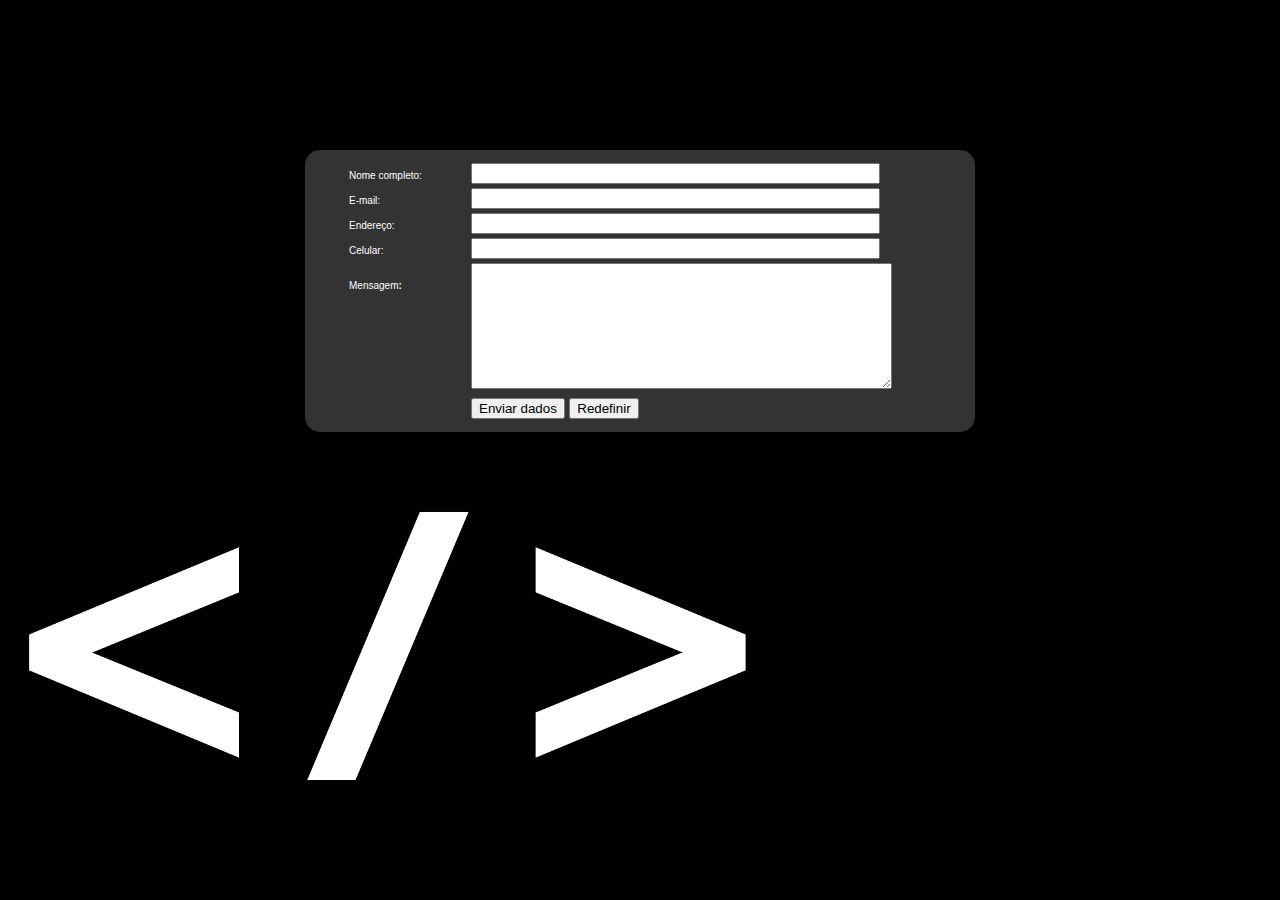
<file: ATV3/index.html>
<!DOCTYPE html>
<html>
<head>
	<title>Formulário</title>
	<meta charset="utf-8">
	<link rel="stylesheet" type="text/css" href="css/style.css">
	<script type="text/javascript" src="js/script.js"></script>
</head>
<body>
	<div class="caixa">
		<form action="enviardados" method="post" name="dados" onSubmit="return enviardados();" >
	  		<table width="588" border="0" align="center" >
		    	<tr>
			    	<td width="118"><font size="1" face="Verdana, Arial, Helvetica, sans-serif">Nome completo:</font>
			    	</td>
			    	<td width="460">
			        	<input name="tx_nome" type="text" class="formbutton" id="tx_nome" size="48" maxlength="150">
			    	</td>
		    	</tr>
		    	<tr>
			      	<td><font size="1" face="Verdana, Arial, Helvetica, sans-serif">E-mail:</font></td>
			      	<td><font size="2">
			        		<input name="tx_email" type="text" id="tx_email" size="48" maxlength="150" class="formbutton">
			      		</font>
			      	</td>
		    	</tr>
		    	<tr>
			    	<td width="118"><font size="1" face="Verdana, Arial, Helvetica, sans-serif">Endereço:</font>
			    	</td>
			    	<td width="460">
			        	<input name="tx_endereco" type="text" class="formbutton" id="tx_endereco" size="48" maxlength="150">
			    	</td>
		    	</tr>
		    	<tr>
			    	<td width="118"><font size="1" face="Verdana, Arial, Helvetica, sans-serif">Celular:</font>
			    	</td>
			    	<td width="460">
			        	<input name="tx_celular" type="text" class="formbutton" id="tx_celular" size="48" maxlength="150">
			    	</td>
		    	</tr>
		    	<tr>
			      	<td><font face="Verdana, Arial, Helvetica, sans-serif"><font size="1">Mensagem<strong>:</strong></font></font></td>
			      	<td rowspan="2">
			      		<font size="2">
			        		<textarea name="tx_mensagem" cols="50" rows="8" class="formbutton" id="tx_mensagem" input ></textarea>
			      		</font></td>
		    		</tr>
		    	<tr>
			      	<td height="85"><p><strong><font face="Verdana, Arial, Helvetica, sans-serif"><font size="1">
			      		</font></font></strong></p>
			      	</td>
		    	</tr>
		    	<tr>
			    	<td height="22"></td>
			    	<td>
			        	<input name="Submit" type="submit"  class="formobjects" value="Enviar dados">
			  			<input name="Reset" type="reset" class="formobjects" value="Redefinir">
			    	</td>
		    	</tr>
	  		</table>
		</form>
	</div>
	<div class="img">
		<img src="img/html2.png">
	</div> 
</body>
</html>
</file>
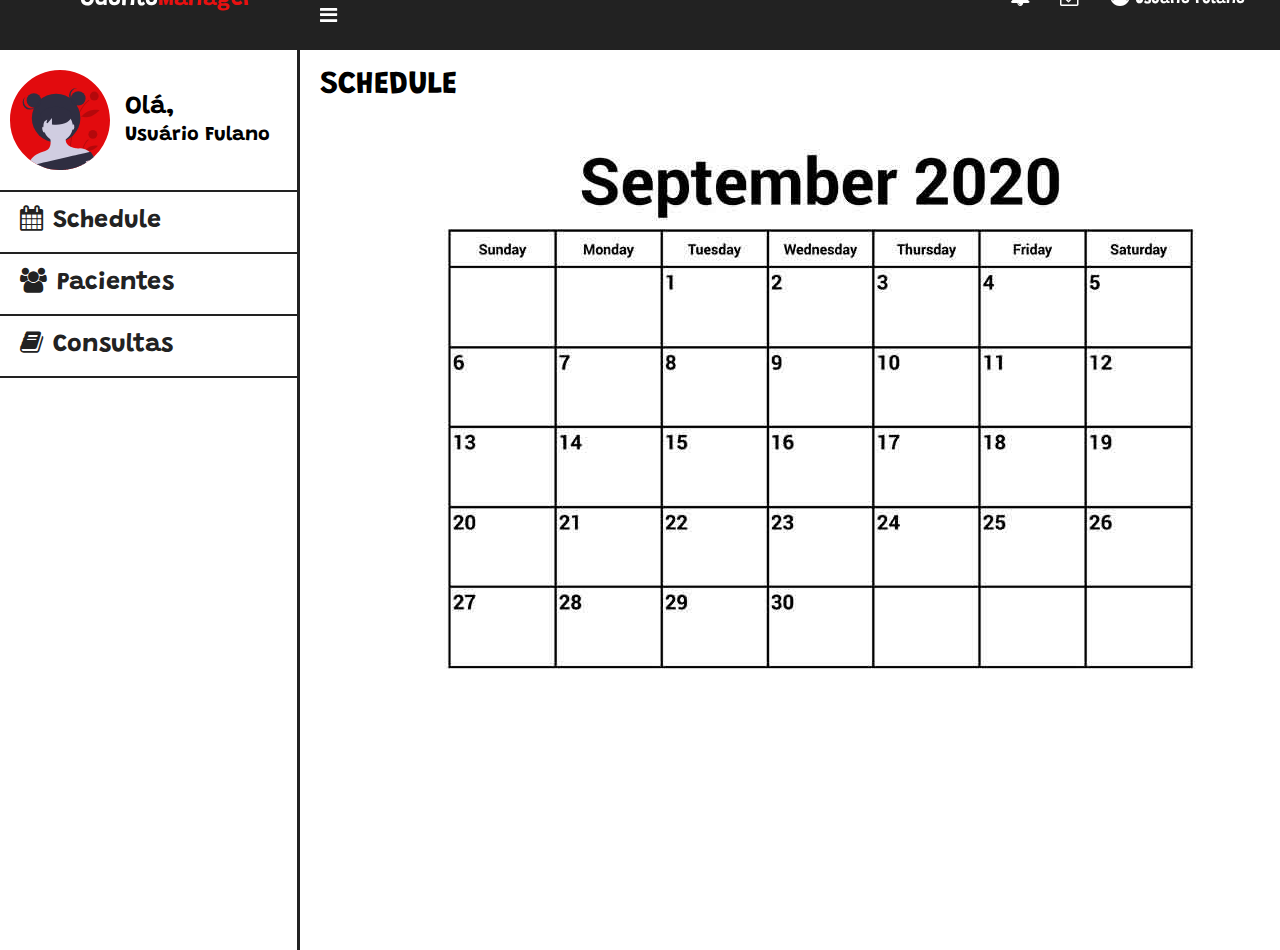
<file: ATV4/index.html>
<!DOCTYPE html>
<html lang="pt-br">

<head>
    <meta charset="UTF-8">
    <meta name="viewport" content="width=device-width, initial-scale=1.0">
    <link rel="stylesheet" href="css/styles.css">
    <link rel="stylesheet" href="https://stackpath.bootstrapcdn.com/bootstrap/4.1.3/css/bootstrap.min.css" integrity="sha384-MCw98/SFnGE8fJT3GXwEOngsV7Zt27NXFoaoApmYm81iuXoPkFOJwJ8ERdknLPMO" crossorigin="anonymous">
    <script src="https://cdnjs.cloudflare.com/ajax/libs/jquery/3.5.1/jquery.min.js" charset="utf-8"></script>
    <link href="https://stackpath.bootstrapcdn.com/font-awesome/4.7.0/css/font-awesome.min.css" rel="stylesheet"
        integrity="sha384-wvfXpqpZZVQGK6TAh5PVlGOfQNHSoD2xbE+QkPxCAFlNEevoEH3Sl0sibVcOQVnN" crossorigin="anonymous">
    <title>OdontoManager</title>
</head>

<body>

    <input type="checkbox" id="check">
    <!-- AREA DO CABEÇALHO-->
    <header>
        <label for="check"><i class="fa fa-bars" id="menu-lateral-btn"></i></label>
        <div class="conteudo-header">
        <div class="area-esquerda">
            <h3>Odonto<span>Manager</span></h3>
        </div>
        <div class="area-direita">
            <a href="#"><i class="fa fa-bell" aria-hidden="true"></i></a>
            <a href="#"><i class="fa fa-calendar-check-o" aria-hidden="true"></i></a>
            <a href="#" class="button-sair"><i class="fa fa-user-circle-o" aria-hidden="true"></i>Usuário Fulano</a>
        </div>
        </div>
    </header>
    <!-- FIM DA AREA DO CABEÇALHO-->

    <!-- AREA DE MENU-MOBILE -->
    <div class="menu-mobile">
        <div class="barra-menu">
            <img src="images/avatar.svg" class="avatar-mobile">
            <i class="fa fa-bars menu-btn"></i>
        </div>
        <div class="menu-mobile-itens">
            <a href="index.html"><i class="fa fa-calendar"></i><span>Schedule</span></a>
            <a href="pacientes.html"><i class="fa fa-users"></i><span>Pacientes</span></a>
            <a href="consultas.html"><i class="fa fa-book"></i><span>Consultas</span></a>
        </div>
    </div>
    <!--FIM DA AREA DE MENU-MOBILE-->

    <!-- AREA DO MENU-->

    <div class="menu-lateral">
        <div class="menu-info">
            <img src="images/avatar.svg" class="profile-avatar">
            <h4>Olá,</h4>
            <h5>Usuário Fulano</h5>
        </div>
        <a href="index.html"><i class="fa fa-calendar" aria-hidden="true"></i><span>Schedule</span></a>
        <a href="pacientes.html"><i class="fa fa-users" aria-hidden="true"></i><span>Pacientes</span></a>
        <a href="consultas.html" class="ultimo-a"><i class="fa fa-book" aria-hidden="true"></i><span>Consultas</span></a>
    </div>
    <!-- FIM DA AREA DO MENU-->

    <!-- AREA DO CONTEUDO PRINCIPAL-->
    <div class="conteudo-principal">
        <h1>SCHEDULE</h1>
        <div class="calendario">
            <img src="images/calendar.jpg" alt="">
      </div>
    </div>
    <!-- FIM DA AREA DO CONTEUDO PRINCIPAL-->
    <script src="js/script.js"></script>
</body>

</html>
</file>
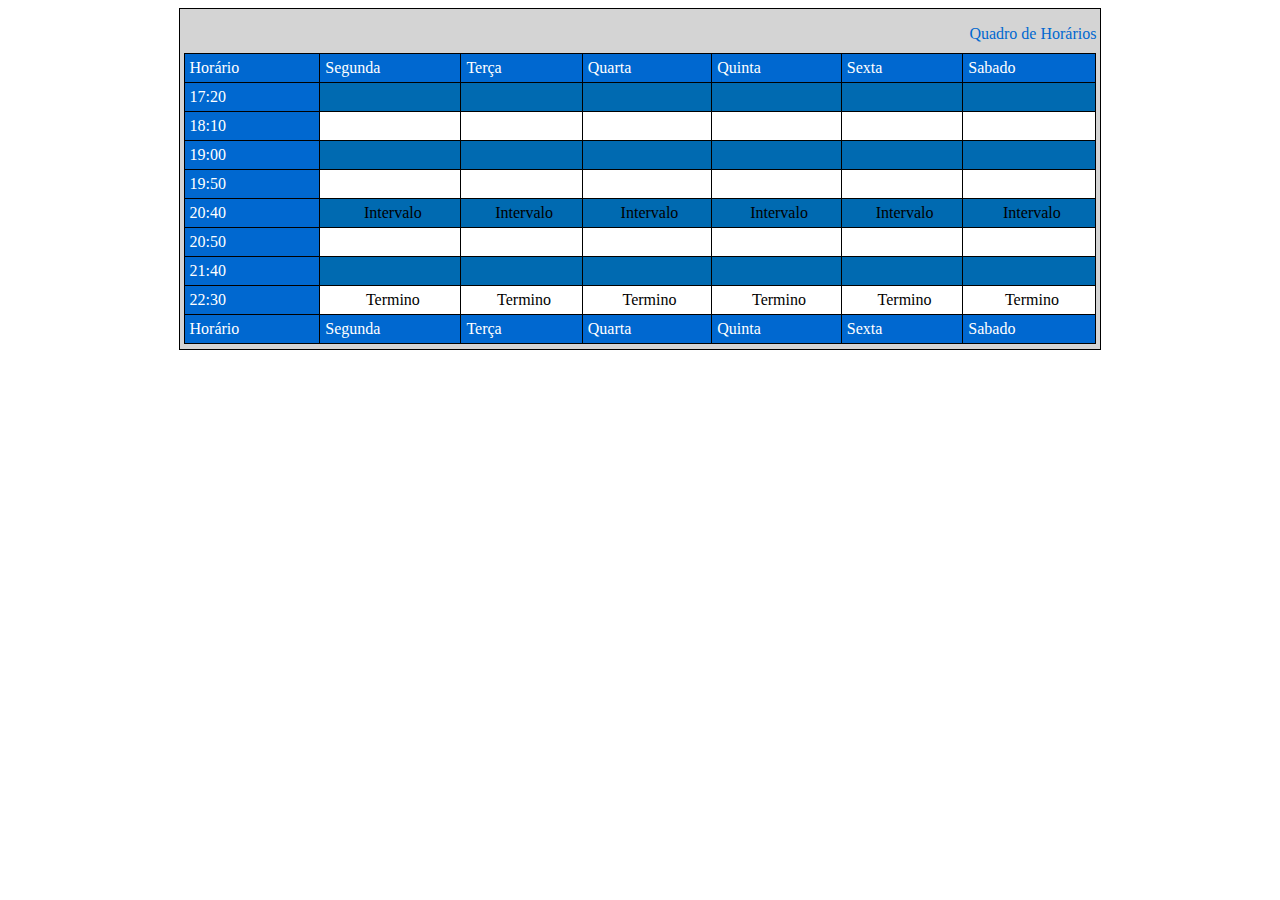
<file: ATV2/tabelaexercicios.html>
<!DOCTYPE html>
<html lang="pt-br">
<head>
    <meta charset="UTF-8">
    <title>Title</title>
    <link href="css/sytle.css" rel="stylesheet">
</head>
<body>
    <main>
        <div class="container">
            <table>
                <caption class="titulo">Quadro de Horários</caption>
                <tr>
                    <td>Horário</td>
                    <td>Segunda</td>
                    <td>Terça</td>
                    <td>Quarta</td>
                    <td>Quinta</td>
                    <td>Sexta</td>
                    <td>Sabado</td>
                </tr>
                <tr>
                    <td>17:20</td>
                    <td class="azulbranco"></td>
                    <td class="azulbranco"></td>
                    <td class="azulbranco"></td>
                    <td class="azulbranco"></td>
                    <td class="azulbranco"></td>
                    <td class="azulbranco"></td>
                </tr>
                <tr>
                    <td>18:10</td>
                    <td class="brancopreto"></td>
                    <td class="brancopreto"></td>
                    <td class="brancopreto"></td>
                    <td class="brancopreto"></td>
                    <td class="brancopreto"></td>
                    <td class="brancopreto"></td>
                </tr>
                <tr>
                    <td>19:00</td>
                    <td class="azulbranco"></td>
                    <td class="azulbranco"></td>
                    <td class="azulbranco"></td>
                    <td class="azulbranco"></td>
                    <td class="azulbranco"></td>
                    <td class="azulbranco"></td>
                </tr>
                <tr>
                    <td>19:50</td>
                    <td class="brancopreto"></td>
                    <td class="brancopreto"></td>
                    <td class="brancopreto"></td>
                    <td class="brancopreto"></td>
                    <td class="brancopreto"></td>
                    <td class="brancopreto"></td>
                </tr>
                <tr>
                    <td>20:40</td>
                    <td class="azulbranco">Intervalo</td>
                    <td class="azulbranco">Intervalo</td>
                    <td class="azulbranco">Intervalo</td>
                    <td class="azulbranco">Intervalo</td>
                    <td class="azulbranco">Intervalo</td>
                    <td class="azulbranco">Intervalo</td>
                </tr>
                <tr>
                    <td>20:50</td>
                    <td class="brancopreto"></td>
                    <td class="brancopreto"></td>
                    <td class="brancopreto"></td>
                    <td class="brancopreto"></td>
                    <td class="brancopreto"></td>
                    <td class="brancopreto"></td>
                </tr>
                <tr>
                    <td>21:40</td>
                    <td class="azulbranco"></td>
                    <td class="azulbranco"></td>
                    <td class="azulbranco"></td>
                    <td class="azulbranco"></td>
                    <td class="azulbranco"></td>
                    <td class="azulbranco"></td>
                </tr>
                <tr>
                    <td>22:30</td>
                    <td class="brancopreto">Termino</td>
                    <td class="brancopreto">Termino</td>
                    <td class="brancopreto">Termino</td>
                    <td class="brancopreto">Termino</td>
                    <td class="brancopreto">Termino</td>
                    <td class="brancopreto">Termino</td>
                </tr>
                <tr>
                    <td>Horário</td>
                    <td>Segunda</td>
                    <td>Terça</td>
                    <td>Quarta</td>
                    <td>Quinta</td>
                    <td>Sexta</td>
                    <td>Sabado</td>
                </tr>

            </table>
        </div>
    </main>
</body>
</html>
</file>
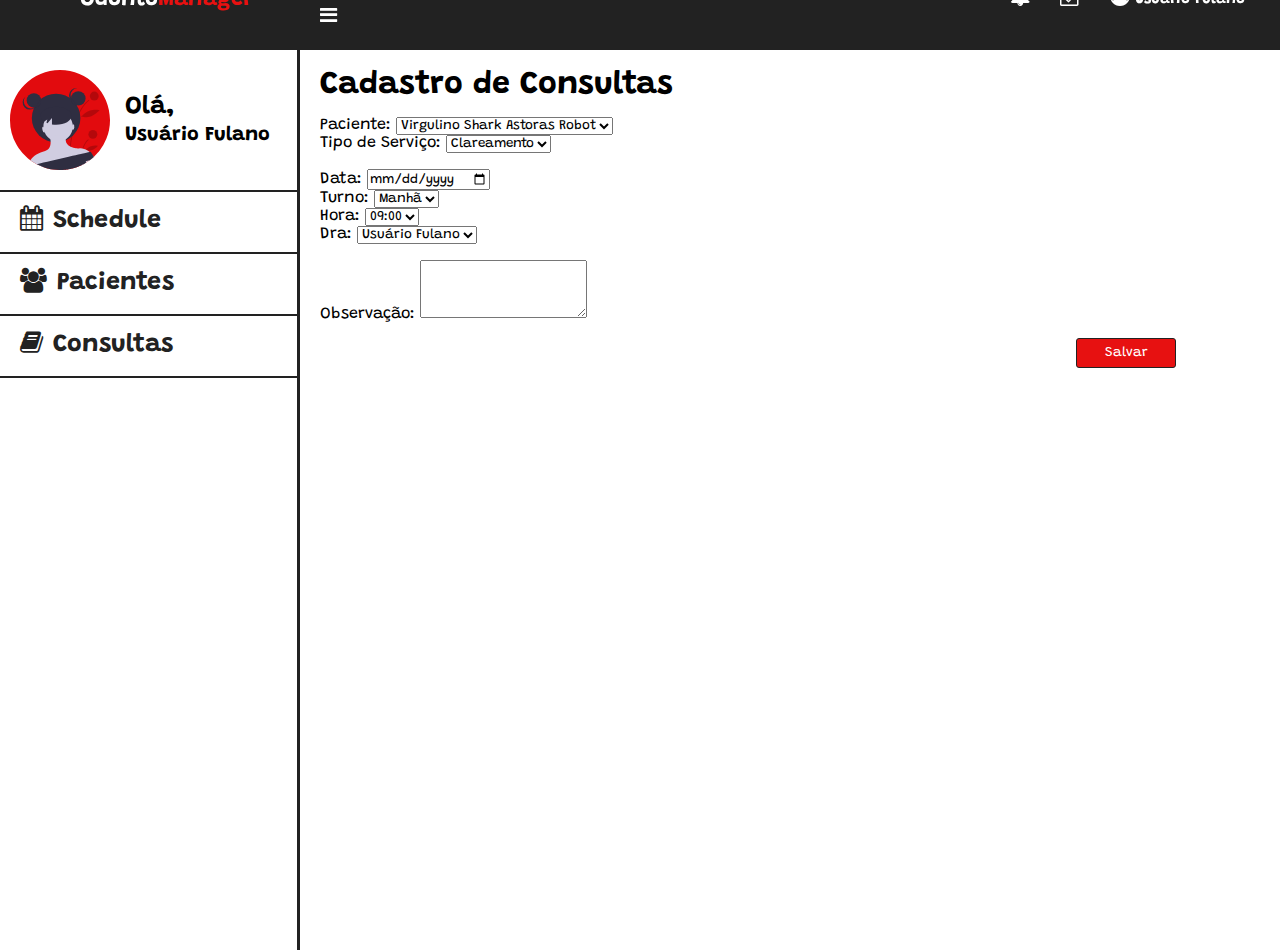
<file: ATV4/cadastroConsulta.html>
<!DOCTYPE html>
<html lang="pt-br">

<head>
    <meta charset="UTF-8">
    <meta name="viewport" content="width=device-width, initial-scale=1.0">
    <link rel="stylesheet" href="css/styles.css">
    <link rel="stylesheet" href="https://stackpath.bootstrapcdn.com/bootstrap/4.1.3/css/bootstrap.min.css" integrity="sha384-MCw98/SFnGE8fJT3GXwEOngsV7Zt27NXFoaoApmYm81iuXoPkFOJwJ8ERdknLPMO" crossorigin="anonymous">
    <script src="https://cdnjs.cloudflare.com/ajax/libs/jquery/3.5.1/jquery.min.js" charset="utf-8"></script>
    <link href="https://stackpath.bootstrapcdn.com/font-awesome/4.7.0/css/font-awesome.min.css" rel="stylesheet"
        integrity="sha384-wvfXpqpZZVQGK6TAh5PVlGOfQNHSoD2xbE+QkPxCAFlNEevoEH3Sl0sibVcOQVnN" crossorigin="anonymous">
    <title>OdontoManager</title>
</head>

<body>

    <input type="checkbox" id="check">
    <!-- AREA DO CABEÇALHO-->
    <header>
        <label for="check"><i class="fa fa-bars" id="menu-lateral-btn"></i></label>
        <div class="conteudo-header">
        <div class="area-esquerda">
            <h3>Odonto<span>Manager</span></h3>
        </div>
        <div class="area-direita">
            <a href="#"><i class="fa fa-bell" aria-hidden="true"></i></a>
            <a href="#"><i class="fa fa-calendar-check-o" aria-hidden="true"></i></a>
            <a href="#" class="button-sair"><i class="fa fa-user-circle-o" aria-hidden="true"></i>Usuário Fulano</a>
        </div>
        </div>
    </header>
    <!-- FIM DA AREA DO CABEÇALHO-->

    <!-- AREA DE MENU-MOBILE -->
    <div class="menu-mobile">
        <div class="barra-menu">
            <img src="images/avatar.svg" class="avatar-mobile">
            <i class="fa fa-bars menu-btn"></i>
        </div>
        <div class="menu-mobile-itens">
            <a href="index.html"><i class="fa fa-calendar"></i><span>Schedule</span></a>
            <a href="pacientes.html"><i class="fa fa-users"></i><span>Pacientes</span></a>
            <a href="consultas.html"><i class="fa fa-book"></i><span>Consultas</span></a>
        </div>
    </div>
    <!--FIM DA AREA DE MENU-MOBILE-->

    <!-- AREA DO MENU-->

    <div class="menu-lateral">
        <div class="menu-info">
            <img src="images/avatar.svg" class="profile-avatar">
            <h4>Olá,</h4>
            <h5>Usuário Fulano</h5>
        </div>
        <a href="index.html"><i class="fa fa-calendar" aria-hidden="true"></i><span>Schedule</span></a>
        <a href="pacientes.html"><i class="fa fa-users" aria-hidden="true"></i><span>Pacientes</span></a>
        <a href="consultas.html" class="ultimo-a"><i class="fa fa-book" aria-hidden="true"></i><span>Consultas</span></a>
    </div>
    <!-- FIM DA AREA DO MENU-->

    <!-- AREA DO CONTEUDO PRINCIPAL-->
    <div class="conteudo-principal">
        <div class="container">
        <h1>Cadastro de Consultas</h1>
        <br>
        <div class="row">
            <div class="col-md-6">
                <label for="nome-paciente">Paciente:</label>
                <select id="nomePaciente" class="form-control">
                    <option selected>Virgulino Shark Astoras Robot</option>
                    <option>...</option>
                </select>
            </div>
            <div class="col-md-6">
                <label for="servico">Tipo de Serviço:</label>
                <select id="tipoServico" class="form-control">
                    <option selected>Clareamento</option>
                    <option>...</option>
                </select>
            </div>
        </div>
        <br>

        <div class="row">
            <div class="col-md-3">
                <label for="data">Data:</label>
                <input type="date" class="form-control">
            </div>
            <div class="col-md-2">
                <label for="turno">Turno:</label>
                <select id="turno" class="form-control">
                    <option selected>Manhã</option>
                    <option>Tarde</option>
                </select>
            </div>
            <div class="col-md-2">
                <label for="hora">Hora:</label>
                <select id="hora" class="form-control">
                    <option selected>09:00</option>
                    <option>...</option>
                </select>
            </div>
            <div class="col-md-5">
                <label for="profissional">Dra:</label>
                <select id="profissional" class="form-control">
                    <option selected>Usuário Fulano</option>
                    <option>...</option>
                </select>
            </div>
        </div>
        <br>
        <div class="row">
            <div class="col-md-5">
                <label for="data">Observação:</label>
                <textarea class="form-control" id="exampleFormControlTextarea1" rows="4"></textarea>
            </div> 
        </div>
        <br>
        <button type="submit" class="btn-formulario">Salvar</button>
        </div>
    </div>
    <!-- FIM DA AREA DO CONTEUDO PRINCIPAL-->
    <script src="js/script.js"></script>
</body>

</html>
</file>
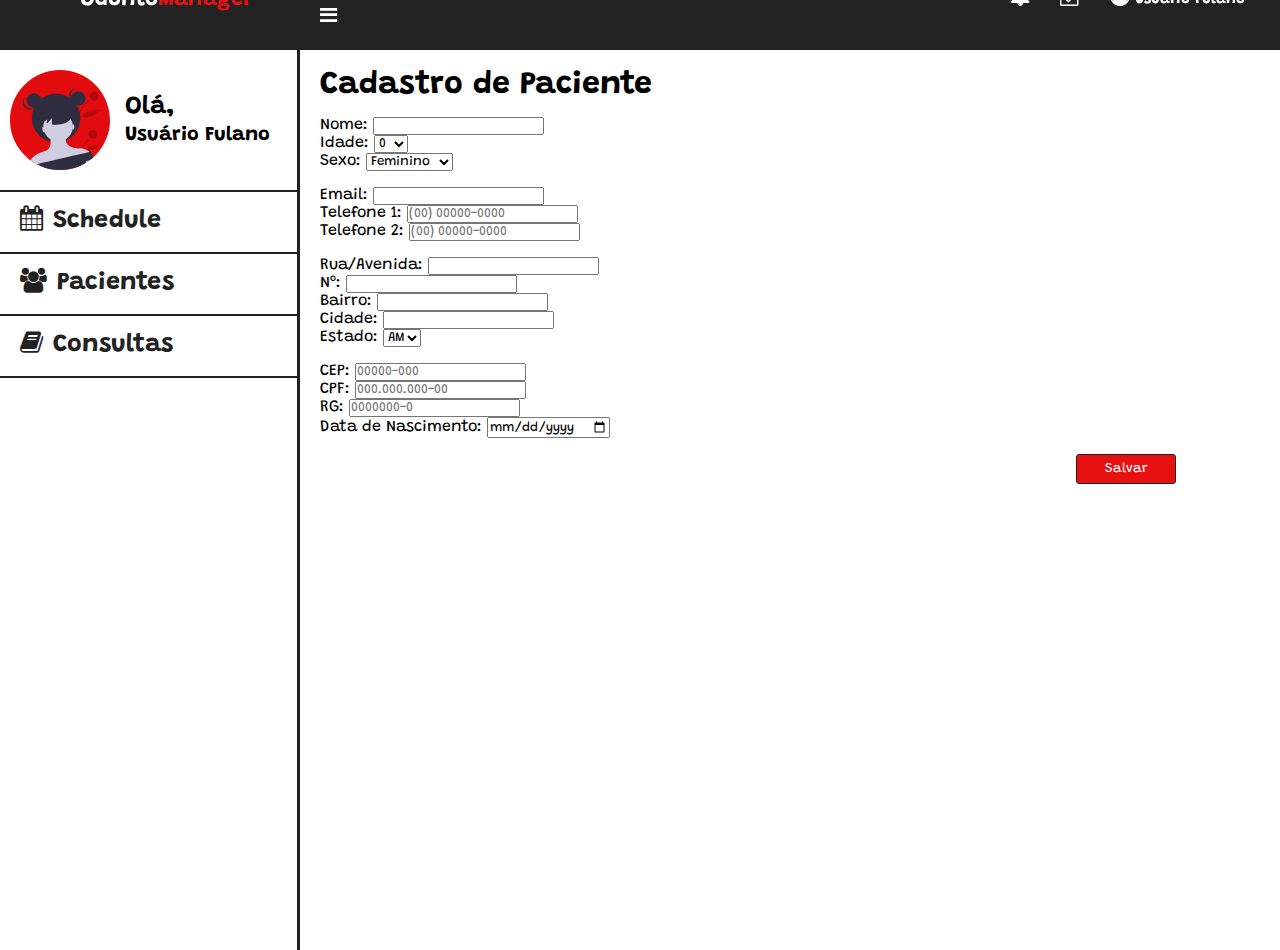
<file: ATV4/cadastroPacientes.html>
<!DOCTYPE html>
<html lang="pt-br">

<head>
    <meta charset="UTF-8">
    <meta name="viewport" content="width=device-width, initial-scale=1.0">
    <link rel="stylesheet" href="css/styles.css">
    <link rel="stylesheet" href="https://stackpath.bootstrapcdn.com/bootstrap/4.1.3/css/bootstrap.min.css" integrity="sha384-MCw98/SFnGE8fJT3GXwEOngsV7Zt27NXFoaoApmYm81iuXoPkFOJwJ8ERdknLPMO" crossorigin="anonymous">
    <script src="https://cdnjs.cloudflare.com/ajax/libs/jquery/3.5.1/jquery.min.js" charset="utf-8"></script>
    <link href="https://stackpath.bootstrapcdn.com/font-awesome/4.7.0/css/font-awesome.min.css" rel="stylesheet"
        integrity="sha384-wvfXpqpZZVQGK6TAh5PVlGOfQNHSoD2xbE+QkPxCAFlNEevoEH3Sl0sibVcOQVnN" crossorigin="anonymous">
    <title>OdontoManager</title>
</head>

<body>

    <input type="checkbox" id="check">
    <!-- AREA DO CABEÇALHO-->
    <header>
        <label for="check"><i class="fa fa-bars" id="menu-lateral-btn"></i></label>
        <div class="conteudo-header">
        <div class="area-esquerda">
            <h3>Odonto<span>Manager</span></h3>
        </div>
        <div class="area-direita">
            <a href="#"><i class="fa fa-bell" aria-hidden="true"></i></a>
            <a href="#"><i class="fa fa-calendar-check-o" aria-hidden="true"></i></a>
            <a href="#" class="button-sair"><i class="fa fa-user-circle-o" aria-hidden="true"></i>Usuário Fulano</a>
        </div>
        </div>
    </header>
    <!-- FIM DA AREA DO CABEÇALHO-->

    <!-- AREA DE MENU-MOBILE -->
    <div class="menu-mobile">
        <div class="barra-menu">
            <img src="images/avatar.svg" class="avatar-mobile">
            <i class="fa fa-bars menu-btn"></i>
        </div>
        <div class="menu-mobile-itens">
            <a href="index.html"><i class="fa fa-calendar"></i><span>Schedule</span></a>
            <a href="pacientes.html"><i class="fa fa-users"></i><span>Pacientes</span></a>
            <a href="consultas.html"><i class="fa fa-book"></i><span>Consultas</span></a>
        </div>
    </div>
    <!--FIM DA AREA DE MENU-MOBILE-->

    <!-- AREA DO MENU-->

    <div class="menu-lateral">
        <div class="menu-info">
            <img src="images/avatar.svg" class="profile-avatar">
            <h4>Olá,</h4>
            <h5>Usuário Fulano</h5>
        </div>
        <a href="index.html"><i class="fa fa-calendar" aria-hidden="true"></i><span>Schedule</span></a>
        <a href="pacientes.html"><i class="fa fa-users" aria-hidden="true"></i><span>Pacientes</span></a>
        <a href="consultas.html" class="ultimo-a"><i class="fa fa-book" aria-hidden="true"></i><span>Consultas</span></a>
    </div>
    <!-- FIM DA AREA DO MENU-->

    <!-- AREA DO CONTEUDO PRINCIPAL-->
    <div class="conteudo-principal">
        <div class="container">
        <h1>Cadastro de Paciente</h1>
        <br>
        <div class="row">
            <div class="col-md-6">
                <label for="Nome">Nome:</label>
                <input type="nome" class="form-control">
            </div>
            <div class="col-md-3">
                <label for="idade">Idade:</label>
                <select id="idade" class="form-control">
                    <option selected>0</option>
                    <option>...</option>
                </select>
            </div>
            <div class="col-md-3">
                <label for="sexo">Sexo:</label>
                <select id="sexo" class="form-control">
                    <option selected>Feminino</option>
                    <option>Masculino</option>
                    <option>Outros</option>
                </select>
            </div>
        </div>
        <br>
        <div class="row">
            <div class="col-md-6">
                <label for="email">Email:</label>
                <input type="email" class="form-control">
            </div>
            <div class="col-md-3">
                <label for="telefone">Telefone 1:</label>
                <input type="telefone" class="form-control" placeholder="(00) 00000-0000">
            </div>
            <div class="col-md-3">
                <label for="telefone">Telefone 2:</label>
                <input type="telefone" class="form-control" placeholder="(00) 00000-0000">
            </div>
        </div>
        <br>
        <div class="row">
            <div class="col-md-3">
                <label for="rua">Rua/Avenida:</label>
                <input type="text" class="form-control">
            </div>
            <div class="col-md-1">
                <label for="numero">Nº:</label>
                <input type="text" class="form-control">
            </div>
            <div class="col-md-3">
                <label for="bairro">Bairro:</label>
                <input type="text" class="form-control">
            </div>
            <div class="col-md-3">
                <label for="cidade">Cidade:</label>
                <input type="text" class="form-control">
            </div>
            <div class="col-md-2">
                <label for="inputEstado">Estado:</label>
                <select id="inputEstado" class="form-control">
                    <option selected>AM</option>
                    <option>...</option>
                </select>
            </div>
        </div>
        <br>
        <div class="row">
            <div class="col-md-3">
                <label for="cep">CEP:</label>
                <input type="text" class="form-control" placeholder="00000-000">
            </div>
            <div class="col-md-3">
                <label for="cpf">CPF:</label>
                <input type="text" class="form-control" placeholder="000.000.000-00">
            </div>
            <div class="col-md-3">
                <label for="rg">RG:</label>
                <input type="text" class="form-control" placeholder="0000000-0">
            </div>
            <div class="col-md-3">
                <label for="data">Data de Nascimento:</label>
                <input type="date" class="form-control">
            </div>
        </div>
        <br>
        <button type="submit" class="btn-formulario">Salvar</button>
        </div>
    </div>
    <!-- FIM DA AREA DO CONTEUDO PRINCIPAL-->
    <script src="js/script.js"></script>
</body>

</html>
</file>
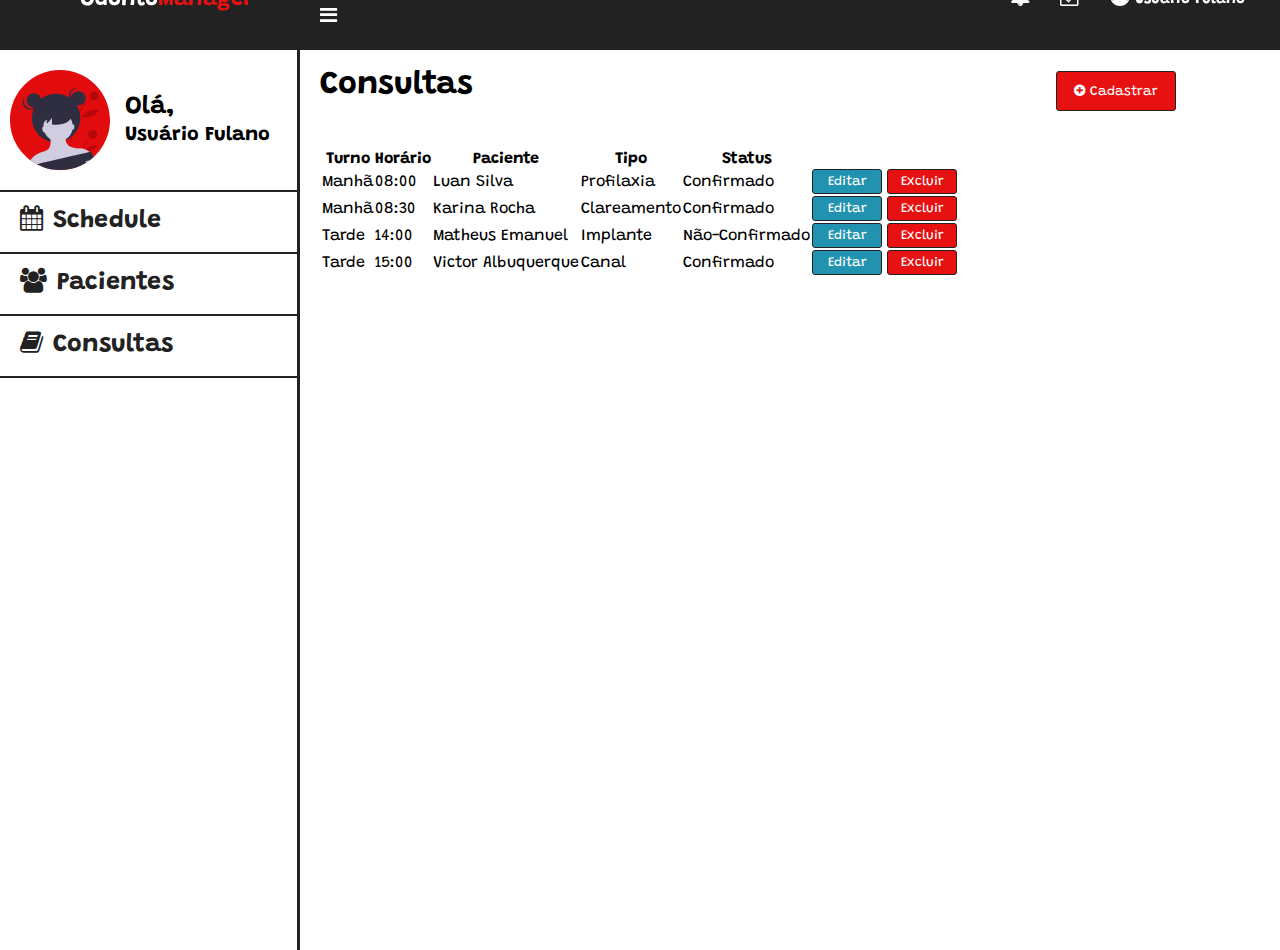
<file: ATV4/consultas.html>
<!DOCTYPE html>
<html lang="pt-br">

<head>
    <meta charset="UTF-8">
    <meta name="viewport" content="width=device-width, initial-scale=1.0">
    <link rel="stylesheet" href="css/styles.css">
    <link rel="stylesheet" href="https://stackpath.bootstrapcdn.com/bootstrap/4.1.3/css/bootstrap.min.css" integrity="sha384-MCw98/SFnGE8fJT3GXwEOngsV7Zt27NXFoaoApmYm81iuXoPkFOJwJ8ERdknLPMO" crossorigin="anonymous">
    <script src="https://cdnjs.cloudflare.com/ajax/libs/jquery/3.5.1/jquery.min.js" charset="utf-8"></script>
    <link href="https://stackpath.bootstrapcdn.com/font-awesome/4.7.0/css/font-awesome.min.css" rel="stylesheet"
        integrity="sha384-wvfXpqpZZVQGK6TAh5PVlGOfQNHSoD2xbE+QkPxCAFlNEevoEH3Sl0sibVcOQVnN" crossorigin="anonymous">
    <title>OdontoManager</title>
</head>

<body>

    <input type="checkbox" id="check">
    <!-- AREA DO CABEÇALHO-->
    <header>
        <label for="check"><i class="fa fa-bars" id="menu-lateral-btn"></i></label>
        <div class="conteudo-header">
        <div class="area-esquerda">
            <h3>Odonto<span>Manager</span></h3>
        </div>
        <div class="area-direita">
            <a href="#"><i class="fa fa-bell" aria-hidden="true"></i></a>
            <a href="#"><i class="fa fa-calendar-check-o" aria-hidden="true"></i></a>
            <a href="#" class="button-sair"><i class="fa fa-user-circle-o" aria-hidden="true"></i>Usuário Fulano</a>
        </div>
        </div>
    </header>
    <!-- FIM DA AREA DO CABEÇALHO-->

    <!-- AREA DE MENU-MOBILE -->
    <div class="menu-mobile">
      <div class="barra-menu">
          <img src="images/avatar.svg" class="avatar-mobile">
          <i class="fa fa-bars menu-btn"></i>
      </div>
      <div class="menu-mobile-itens">
          <a href="index.html"><i class="fa fa-calendar"></i><span>Schedule</span></a>
          <a href="pacientes.html"><i class="fa fa-users"></i><span>Pacientes</span></a>
          <a href="consultas.html"><i class="fa fa-book"></i><span>Consultas</span></a>
      </div>
  </div>
  <!--FIM DA AREA DE MENU-MOBILE-->

  <!-- AREA DO MENU-->

  <div class="menu-lateral">
      <div class="menu-info">
          <img src="images/avatar.svg" class="profile-avatar">
          <h4>Olá,</h4>
          <h5>Usuário Fulano</h5>
      </div>
      <a href="index.html"><i class="fa fa-calendar" aria-hidden="true"></i><span>Schedule</span></a>
      <a href="pacientes.html"><i class="fa fa-users" aria-hidden="true"></i><span>Pacientes</span></a>
      <a href="consultas.html" class="ultimo-a"><i class="fa fa-book" aria-hidden="true"></i><span>Consultas</span></a>
  </div>
  <!-- FIM DA AREA DO MENU-->

    <!-- AREA DO CONTEUDO PRINCIPAL-->
    <div class="conteudo-principal">
        <div class="container">
        <h1>Consultas</h1>
        <a href="cadastroConsulta.html"><button type="" class="btn-cadastrar"><i class="fa fa-plus-circle"></i>Cadastrar</button></a>
        <br>
        <br>
        <br>
        <table class="table table-striped">
            <thead>
              <tr>
                <th scope="col">Turno</th>
                <th scope="col">Horário</th>
                <th scope="col">Paciente</th>
                <th scope="col">Tipo</th>
                <th scope="col">Status</th>
                <th scope="col"></th>
              </tr>
            </thead>
            <tbody>
              <tr>
                <td>Manhã</td>
                <td>08:00</td>
                <td>Luan Silva</td>
                <td>Profilaxia</td>
                <td>Confirmado</td>
                <td><button type="a" class="btn-excluir">Excluir</button><button type="a" class="btn-editar">Editar</button></td>
              </tr>
              <tr>
                <td>Manhã</td>
                <td>08:30</td>
                <td>Karina Rocha</td>
                <td>Clareamento</td>
                <td>Confirmado</td>
                <td><button type="a" class="btn-excluir">Excluir</button><button type="a" class="btn-editar">Editar</button></td>
              </tr>
              <tr>
                <td>Tarde</td>
                <td>14:00</td>
                <td>Matheus Emanuel</td>
                <td>Implante</td>
                <td>Não-Confirmado</td>
                <td><button type="a" class="btn-excluir">Excluir</button><button type="a" class="btn-editar">Editar</button></td>
              </tr>
              <tr>
                <td>Tarde</td>
                <td>15:00</td>
                <td>Victor Albuquerque</td>
                <td>Canal</td>
                <td>Confirmado</td>
                <td><button type="a" class="btn-excluir">Excluir</button><button type="a" class="btn-editar">Editar</button></td>
              </tr>
            </tbody>
          </table>
        </div>
    </div>
    <!-- FIM DA AREA DO CONTEUDO PRINCIPAL-->
    <script src="js/script.js"></script>
</body>

</html>
</file>
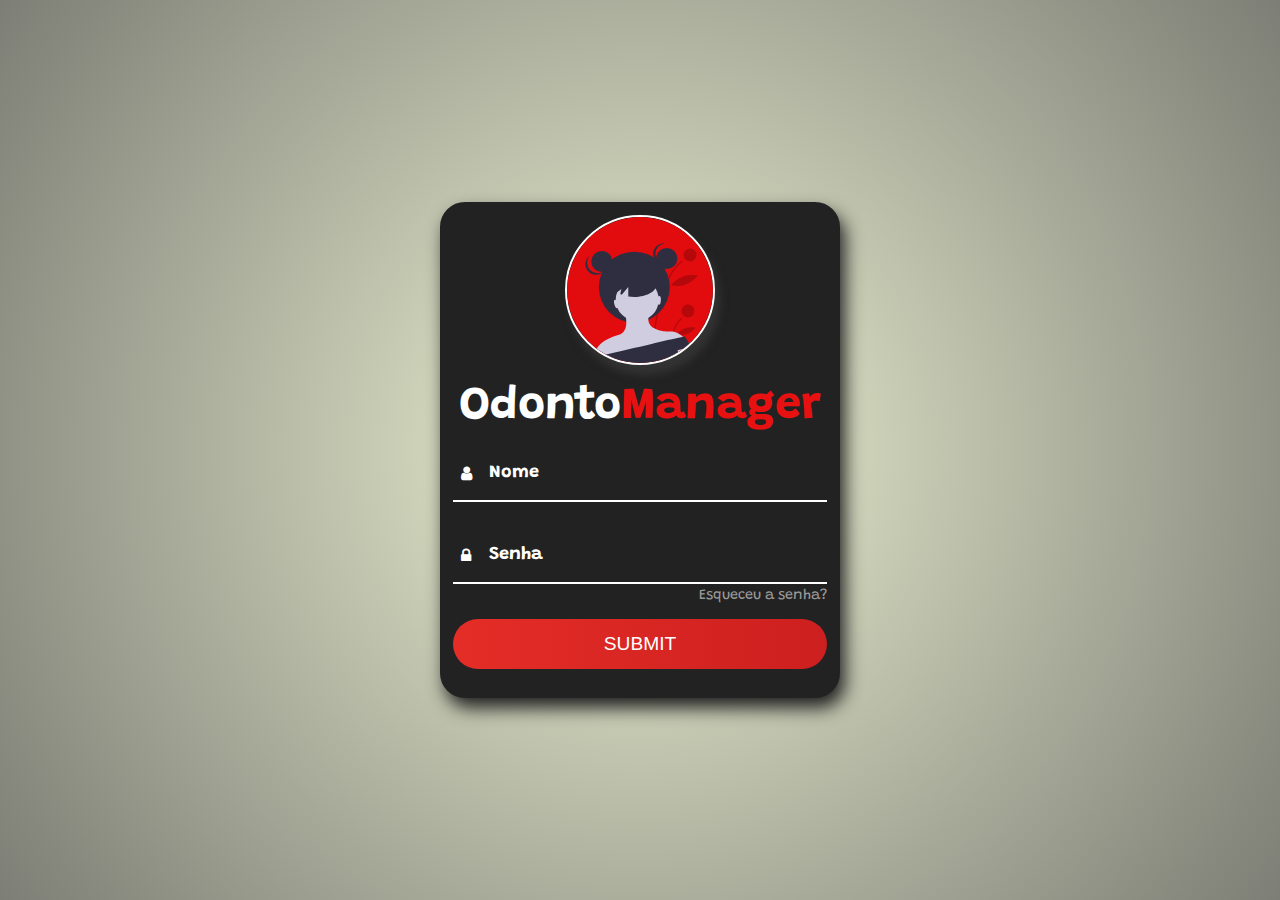
<file: ATV4/login.html>
<!DOCTYPE html>
<html lang="pt-br">

<head>
    <meta charset="UTF-8">
    <meta name="viewport" content="width=device-width, initial-scale=1.0">
    <link rel="stylesheet" href="css/styles.css">
    <link href="https://stackpath.bootstrapcdn.com/font-awesome/4.7.0/css/font-awesome.min.css" rel="stylesheet"
        integrity="sha384-wvfXpqpZZVQGK6TAh5PVlGOfQNHSoD2xbE+QkPxCAFlNEevoEH3Sl0sibVcOQVnN" crossorigin="anonymous">
    <title>Login</title>
</head>

<body>
    <div class="container-login">
        <div class="login-area">
            <form id="login" method="post">
                <img src="images/avatar.svg">
                <h2>Odonto<span>Manager</span></h2>
                <div class="input-div one">
                    <div class="i">
                        <i class="fa fa-user"></i>
                    </div>
                    <div class="div">
                        <h5>Nome</h5>
                        <input type="text" class="input" name="nome" id="nome">
                    </div>
                </div>
                <div class="input-div pass">
                    <div class="i">
                        <i class="fa fa-lock"></i>
                    </div>
                    <div class="div">
                        <h5>Senha</h5>
                        <input type="password" class="input" name="senha" id="senha">
                    </div>
                </div>
                <a href="#">Esqueceu a senha?</a>
                <input type="submit" class="btn-login" onclick="Login(event)">
            </form>
        </div>
    </div>
    <script src="js/script.js"></script>
</body>

</html>
</file>
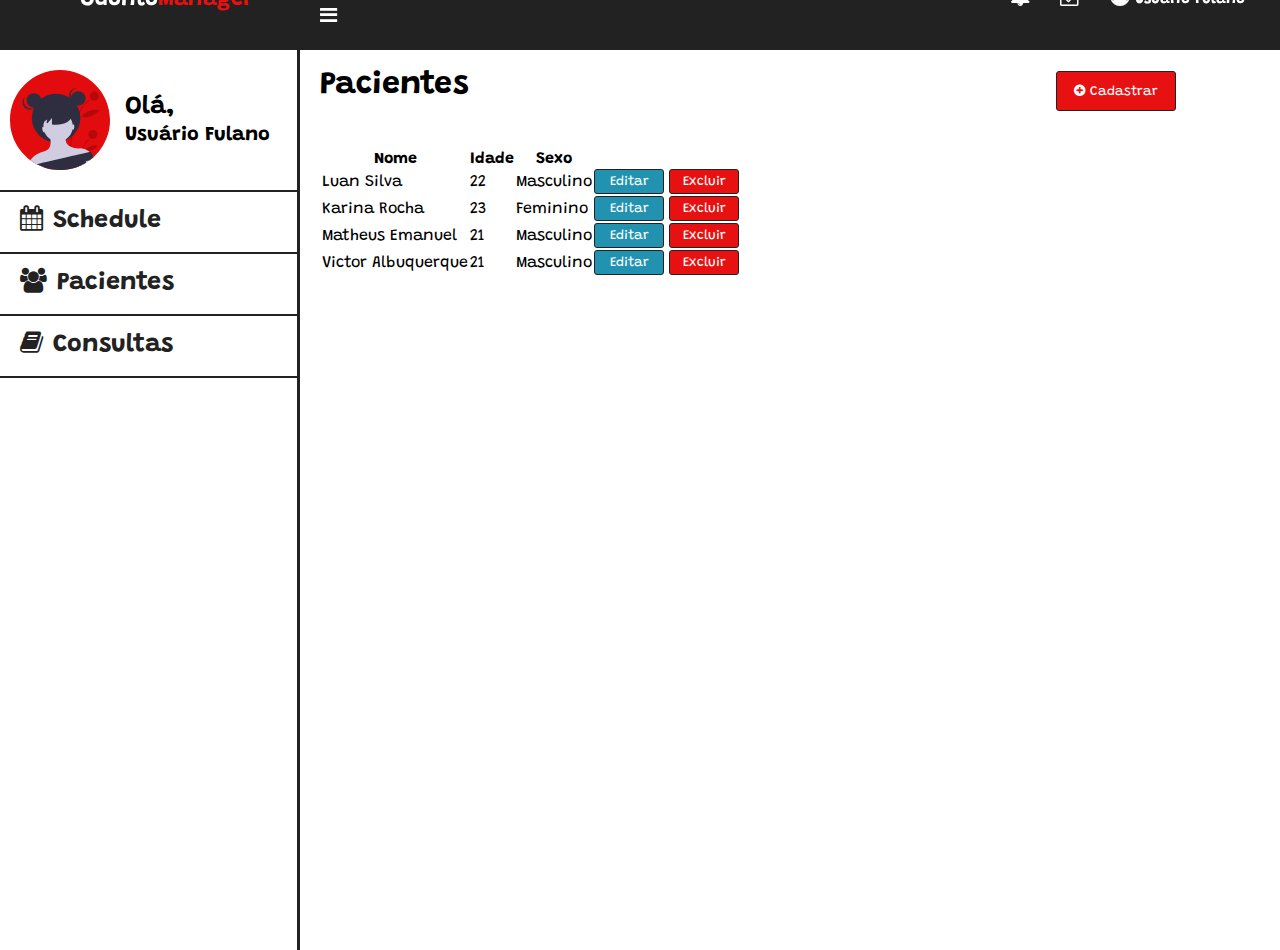
<file: ATV4/pacientes.html>
<!DOCTYPE html>
<html lang="pt-br">

<head>
    <meta charset="UTF-8">
    <meta name="viewport" content="width=device-width, initial-scale=1.0">
    <link rel="stylesheet" href="css/styles.css">
    <link rel="stylesheet" href="https://stackpath.bootstrapcdn.com/bootstrap/4.1.3/css/bootstrap.min.css" integrity="sha384-MCw98/SFnGE8fJT3GXwEOngsV7Zt27NXFoaoApmYm81iuXoPkFOJwJ8ERdknLPMO" crossorigin="anonymous">
    <script src="https://cdnjs.cloudflare.com/ajax/libs/jquery/3.5.1/jquery.min.js" charset="utf-8"></script>
    <link href="https://stackpath.bootstrapcdn.com/font-awesome/4.7.0/css/font-awesome.min.css" rel="stylesheet"
        integrity="sha384-wvfXpqpZZVQGK6TAh5PVlGOfQNHSoD2xbE+QkPxCAFlNEevoEH3Sl0sibVcOQVnN" crossorigin="anonymous">
    <title>OdontoManager</title>
</head>

<body>

    <input type="checkbox" id="check">
    <!-- AREA DO CABEÇALHO-->
    <header>
        <label for="check"><i class="fa fa-bars" id="menu-lateral-btn"></i></label>
        <div class="conteudo-header">
        <div class="area-esquerda">
            <h3>Odonto<span>Manager</span></h3>
        </div>
        <div class="area-direita">
            <a href="#"><i class="fa fa-bell" aria-hidden="true"></i></a>
            <a href="#"><i class="fa fa-calendar-check-o" aria-hidden="true"></i></a>
            <a href="#" class="button-sair"><i class="fa fa-user-circle-o" aria-hidden="true"></i>Usuário Fulano</a>
        </div>
        </div>
    </header>
    <!-- FIM DA AREA DO CABEÇALHO-->

    <!-- AREA DE MENU-MOBILE -->
    <div class="menu-mobile">
      <div class="barra-menu">
          <img src="images/avatar.svg" class="avatar-mobile">
          <i class="fa fa-bars menu-btn"></i>
      </div>
      <div class="menu-mobile-itens">
          <a href="index.html"><i class="fa fa-calendar"></i><span>Schedule</span></a>
          <a href="pacientes.html"><i class="fa fa-users"></i><span>Pacientes</span></a>
          <a href="consultas.html"><i class="fa fa-book"></i><span>Consultas</span></a>
      </div>
  </div>
  <!--FIM DA AREA DE MENU-MOBILE-->

  <!-- AREA DO MENU-->

  <div class="menu-lateral">
      <div class="menu-info">
          <img src="images/avatar.svg" class="profile-avatar">
          <h4>Olá,</h4>
          <h5>Usuário Fulano</h5>
      </div>
      <a href="index.html"><i class="fa fa-calendar" aria-hidden="true"></i><span>Schedule</span></a>
      <a href="pacientes.html"><i class="fa fa-users" aria-hidden="true"></i><span>Pacientes</span></a>
      <a href="consultas.html" class="ultimo-a"><i class="fa fa-book" aria-hidden="true"></i><span>Consultas</span></a>
  </div>
  <!-- FIM DA AREA DO MENU-->

    <!-- AREA DO CONTEUDO PRINCIPAL-->
    <div class="conteudo-principal">
        <div class="container">
        <h1>Pacientes</h1>
        <a href="cadastroPacientes.html"><button type="" class="btn-cadastrar"><i class="fa fa-plus-circle"></i>Cadastrar</button></a>
        <br>
        <br>
        <br>
        <table class="table table-striped">
            <thead>
              <tr>
                <th scope="col">Nome</th>
                <th scope="col">Idade</th>
                <th scope="col">Sexo</th>
                <th scope="col"></th>
              </tr>
            </thead>
            <tbody>
              <tr>
                <td>Luan Silva</td>
                <td>22</td>
                <td>Masculino</td>
                <td><button type="a" class="btn-excluir">Excluir</button><button type="a" class="btn-editar">Editar</button></td>
              </tr>
              <tr>
                <td>Karina Rocha</td>
                <td>23</td>
                <td>Feminino</td>
                <td><button type="a" class="btn-excluir">Excluir</button><button type="a" class="btn-editar">Editar</button></td>
              </tr>
              <tr>
                <td>Matheus Emanuel</td>
                <td>21</td>
                <td>Masculino</td>
                <td><button type="a" class="btn-excluir">Excluir</button><button type="a" class="btn-editar">Editar</button></td>
              </tr>
              <tr>
                <td>Victor Albuquerque</td>
                <td>21</td>
                <td>Masculino</td>
                <td><button type="a" class="btn-excluir">Excluir</button><button type="a" class="btn-editar">Editar</button></td>
              </tr>
            </tbody>
          </table>
        </div>
    </div>
    <!-- FIM DA AREA DO CONTEUDO PRINCIPAL-->
    <script src="js/script.js"></script>
</body>

</html>
</file>
<file: ATV3/css/style.css>
*{
	font-family: Arial, Helvetica, sans-serif;
}
td{
	color: white;
}
body{
	background-color: black;
}

.formobjects{
	font-family: Impact, Charcoal, sans-serif;
}

.caixa{
	padding: 10px;
	margin: auto;
	margin-top: 150px;
	width: 650px;
	border-radius: 15px;
	background-color: #333;
}

.img{
	margin-top: 50px;
	float: left;
}
</file>
<file: ATV4/css/styles.css>
@import url('https://fonts.googleapis.com/css2?family=Grandstander:wght@600&display=swap');

*{
	padding: 0;
	margin: 0;
	box-sizing: border-box;
	font-family: 'Grandstander', cursive;
	
}

body{
	margin: 0;
	padding: 0;
}

/* LOGIN */
.container-login{
    width: 100vw;
    height: 100vh;
    display: grid;
    grid-template-columns: 1fr;
    grid-gap :7rem;
	padding: 0 2rem;
	background: radial-gradient(circle, #eef4d4, #d1d5bb, #b4b7a3, #989a8c, #7d7e75);
}

.login-area{
	display: flex;
	justify-content: center;
	align-items: center;
	text-align: center;
}

form{
	width: 400px;
	border: 3px solid #222;
	padding: 10px 10px 10px 10px;
	border-radius: 25px;
	background-color: #222 ;
	box-shadow: 5px 10px 18px #222;
}

.login-area img{
	height: 150px;
	border-radius: 50%;
	border: 2px solid #FFF;
	box-shadow: 5px 10px 8px #333;
}

.login-area h2{
	margin: 15px 0;
	color: #FFF;
	font-size: 2.9rem;
}

.login-area span{
	color: #E71111;
}

.login-area .input-div{
	position: relative;
    display: grid;
    grid-template-columns: 7% 93%;
    margin: 25px 0;
    padding: 5px 0;
    border-bottom: 2px solid #FFF;
}

.login-area .input-div.one{
	margin-top: 0;
}

.i{
	color: #FFF;
	display: flex;
	justify-content: center;
	align-items: center;
}

.i i{
	transition: .3s;
}

.input-div > div{
    position: relative;
	height: 45px;
}

.input-div > div > h5{
	position: absolute;
	left: 10px;
	top: 50%;
	transform: translateY(-50%);
	color: #FFF;
	font-size: 18px;
	transition: .3s;
}

.input-div:before, .input-div:after{
	content: '';
	position: absolute;
	bottom: -2px;
	width: 0%;
	height: 2px;
	background-color: #e71111;
	transition: .4s;
}

.input-div:before{
	right: 50%;
}

.input-div:after{
	left: 50%;
}

.input-div.focus:before, .input-div.focus:after{
	width: 50%;
}

.input-div.focus > div > h5{
	top: -5px;
	font-size: 15px;
}

.input-div.focus > .i > i{
	color: #e71111;
}

.input-div > div > input{
	position: absolute;
	left: 0;
	top: 0;
	width: 100%;
	height: 100%;
	border: none;
	outline: none;
	background: none;
	padding: 0.5rem 0.7rem;
	font-size: 1.2rem;
	color: #555;
	font-family: 'poppins', sans-serif;
}

.input-div.pass{
	margin-bottom: 4px;
}

.login-area a{
	display: block;
	text-align: right;
	text-decoration: none;
	color: #999;
	font-size: 0.9rem;
	transition: .3s;
}

.login-area a:hover{
	color: #e71111;
}

.btn-login{
	display: block;
	width: 100%;
	height: 50px;
	border-radius: 25px;
	outline: none;
	border: none;
	background-image: linear-gradient(to right,#e52d27, #b31217);
	background-size: 200%;
	font-size: 1.2rem;
	color: #fff;
	font-family: 'Poppins', sans-serif;
	text-transform: uppercase;
	margin: 1rem 0;
	cursor: pointer;
	transition: .5s;
}
.btn-login:hover{
	background-position: right;
}

/* FIM LOGIN */

/* INDEX */

header{
	position: fixed;
	background: #222;
	padding: 25px;
	width: 100%;
	height: 30px;
}

.conteudo-header{
	padding-top: 0;
	margin-top: -36px;
	font-family: 'Grandstander', cursive;
	font-weight: bolder;
	text-decoration: none;
}

.conteudo-header h3 {
	color: #FFF;
	margin: -10px;
	padding-left: 65px;
	font-size: 22px;
}

.area-esquerda span{
	color: #E71111;
}


.area-direita .fa-bell{
	padding: 5px;
	text-decoration: none;
	float: right;
	margin: -20px;
	margin-right: 220px;
	color: #FFF;
	font-size: 20px;
}

.area-direita .fa-bell:hover{
	color: #E71111;
}

.area-direita .fa-calendar-check-o{
	padding: 5px;
	text-decoration: none;
	float: right;
	margin: -20px;
	margin-right: 170px;
	color: #FFF;
	font-size: 20px;
}

.area-direita .fa-calendar-check-o:hover{
	color: #E71111;
}

.button-sair{
	padding: 5px;
	text-decoration: none;
	float: right;
	margin: -20px;
	margin-right: 5px;
	color: #FFF;
	font-size: 15px;
}

.button-sair i{
	padding-right: 5px;
	font-size: 20px;
}

.button-sair:hover{
	color: #E71111;
	text-decoration: none;
}


.menu-lateral{
	z-index: 1;
    top: 0;
	background: #FFF;
	margin-top: 50px;
	padding-top: 30px;
	position: fixed;
	left: 0;
	width: 300px;
	height: 100%;
	border-right: 3px solid #222;
	transition: 0.6s;
	transition-property: left;
}

.menu-info{
	display: flex;
	flex-direction: row;
	justify-content: left;
	margin: -10px 5px 10px 10px;
	text-align: center;
}

.menu-lateral .profile-avatar{
	height: 100px;
	margin-bottom: 10px;
}

.menu-lateral h4{
	padding-top: 25px;
	margin-left: 15px;
	margin-bottom: 20px;
	font-size: 25px;
}

.menu-lateral h5{
	padding-top: 55px;
	margin-left: -49px;
	margin-bottom: 20px;
	font-size: 20px;
}


.menu-lateral a{
	color: #222;
	display: block;
	width: 100%;
	line-height: 60px;
	text-decoration: none;
	padding-left: 20px;
	box-sizing: border-box;
	margin-left: 0;
	border-top: 2px solid #222;
	transition: 0.5s;
	transition-property: background;
	font-size: 25px;
	font-weight: bolder;
}

.ultimo-a{
	border-bottom: 2px solid #222;
}

.menu-lateral a:hover{
	background: #E71111;
	color: #FFF;
	text-decoration: none;
}

.menu-lateral i{
	padding-right: 10px;

}

label #menu-lateral-btn{
	z-index: 1;
	color: #FFF;
	position: fixed;
	cursor: pointer;
	left: 320px;
	font-size: 20px;
	margin-top: -20px;
	transition: 0.5s;
	transition-property: color;
}

label #menu-lateral-btn:hover{
	color: #E71111;
}

#check{
	display: none;
}

#check:checked ~ .menu-lateral{
	left: -225px;
}

#check:checked ~ .menu-lateral a span{
	display: none;
}

#check:checked ~ .menu-lateral a{
	font-size: 30px;
	margin-left: 225px;
	width: 72px;
	border: none;
	padding-left: 20px;
}

#check:checked ~ .menu-lateral .menu-info{
	display: none;
}

.menu-mobile{
	display: none;
}

.conteudo-principal{
	position: absolute;
	width: 70%;
	margin-top: 50px;
	padding: 20px;
	margin-left: 300px;
	height: 100vh;
	transition: 0.5s;
	z-index: -1;
	background-color: #FFF;
}


.conteudo-principal .calendario{
	padding-left: 100px;
	width: 100px;
	height: 100px;
}

#check:checked ~ .conteudo-principal{
	margin-left: 60px;
}

.btn-formulario{
	width: 100px;
	height: 30px;
	background-color: #E71111;
	color: #FFF;
	float: right;
	border-radius: 3px;
	border: 1px solid #222;
}

.btn-cadastrar{
	width: 120px;
	height: 40px;
	background-color: #E71111;
	color: #FFF;
	float: right;
	border-radius: 3px;
	border: 1px solid #222;
	margin-top: -30px;
}

.fa-plus-circle{
	padding-right: 5px;
}

.btn-editar{
	width: 70px;
	height: 25px;
	background-color: #2193b0;
	color: #FFF;
	float: right;
	border-radius: 3px;
	border: 1px solid #222;
}

.btn-excluir{
	width: 70px;
	height: 25px;
	background-color: #E71111;
	color: #FFF;
	float: right;
	border-radius: 3px;
	border: 1px solid #222;
	margin-left: 5px;
}






/* FIM INDEX */


/* RESPONSIVO */

@media screen and (max-width: 780px){
	.menu-lateral{
	  display: none;
	}
  
	#menu-lateral-btn{
	  display: none;
	}

	header{
		top: 0;
	}

	header .area-esquerda h3 {
		
		padding-left: 0;
		
	}
	
	.conteudo-principal{
	  margin-left: 0;
	  margin-top: 0;
	  padding: 10px 20px;
	  transition: 0s;
	}
  
	#check:checked ~ .conteudo-principal{
	  margin-left: 0;
	}
  
	.menu-mobile{
	  display: block;
	  width: 100%;
	}
  
	.barra-menu{
	  background: #FFF;
	  width: 100%;
	  margin-top: 50px;
	  display: flex;
	  justify-content: space-between;
	  align-items: center;
	  padding: 10px 20px;
	  border-bottom: 1px solid #222;
	}
  
	.barra-menu .avatar-mobile{
	  height: 50px;
	}
  
	.barra-menu .menu-btn{
	  color: #222;
	  font-size: 22px;
	  cursor: pointer;
	  transition: 0.5s;
	  transition-property: color;
	}
  
	.barra-menu .menu-btn:hover{
	  color: #E71111;
	}
  
	.menu-mobile-itens{
	  background: #FFF;
	  display: none;
	}
  
	.menu-mobile-itens a{
	  color: rgb(20, 20, 20);
	  display: block;
	  text-align: center;
	  letter-spacing: 1px;
	  line-height: 60px;
	  text-decoration: none;
	  box-sizing: border-box;
	  transition: 0.5s;
	  transition-property: background;
	  font-weight: bolder;
	  border-bottom: 1px solid #222;
	}
  
	.menu-mobile-itens a:hover{
	  background: #E71111;
	  color: #FFF;
	  text-decoration: none;
	}
  
	.menu-mobile-itens i{
	  padding-right: 20px;
	}
  
	.active{
	  display: block;
	}
}

@media screen and (max-width: 480px){
	.menu-lateral{
	  display: none;
	}
  
	#menu-lateral-btn{
	  display: none;
	}

	header{
		top: 0;
	}

	header .area-esquerda h3 {
		padding-left: 0;
	}

	header .area-direita .button-sair{
		margin-right: -20px;
	}

	header .area-direita .fa-bell{
		display: none;
	}

	header .area-direita .fa-calendar-check-o{
		display: none;
	}

	.conteudo-principal{
	  margin-left: 0;
	  margin-top: 0;
	  padding: 10px 20px;
	  transition: 0s;
	}
  
	#check:checked ~ .conteudo-principal{
	  margin-left: 0;
	}
  
	.menu-mobile{
	  display: block;
	  width: 100%;
	}
  
	.barra-menu{
	  background: #FFF;
	  width: 100%;
	  margin-top: 50px;
	  display: flex;
	  justify-content: space-between;
	  align-items: center;
	  padding: 10px 20px;
	  border-bottom: 1px solid #222;
	}
  
	.barra-menu .avatar-mobile{
	  height: 50px;
	}
  
	.barra-menu .menu-btn{
	  color: #222;
	  font-size: 22px;
	  cursor: pointer;
	  transition: 0.5s;
	  transition-property: color;
	}
  
	.barra-menu .menu-btn:hover{
	  color: #E71111;
	}
  
	.menu-mobile-itens{
	  background: #FFF;
	  display: none;
	}
  
	.menu-mobile-itens a{
	  color: rgb(20, 20, 20);
	  display: block;
	  text-align: center;
	  letter-spacing: 1px;
	  line-height: 60px;
	  text-decoration: none;
	  box-sizing: border-box;
	  transition: 0.5s;
	  transition-property: background;
	  font-weight: bolder;
	  border-bottom: 1px solid #222;
	}
  
	.menu-mobile-itens a:hover{
	  background: #E71111;
	  color: #FFF;
	}
  
	.menu-mobile-itens i{
	  padding-right: 20px;
	}
  
	.active{
	  display: block;
	}
}
</file>
<file: ATV2/css/sytle.css>
table{
    border-collapse: collapse;
}

main{
    display: flex;
    justify-content: center;
    align-items: center;
}

.container{
    width: 920px;
    height: 340px;
    background-color: #d4d4d4;
    display: flex;
    justify-content: center;
    align-items: center;
    border-color: #000000;
    border-width: 1px;
    border-style: solid;
}

.titulo{
    padding-top: 10px;
    padding-bottom: 10px;
}

td{
    text-align: left;
    color: #FFFFFF;
    background-color: #0068d0;
    border-color: black;
    border-width: 1px;
    border-style: solid;
    padding-right: 80px;
    padding-left: 5px;
    padding-bottom: 5px;
    padding-top: 5px;
}

.azulbranco{
    text-align: center;
    padding-right: 0px;
    background-color: #006ab1;
    color: #000000;
}

.brancopreto{
    text-align: center;
    padding-right: 0px;
    background-color: #FFFFFF;
    color: #000000;
}

caption{
    text-align: right;
    color: #0068d0;
}
</file>
